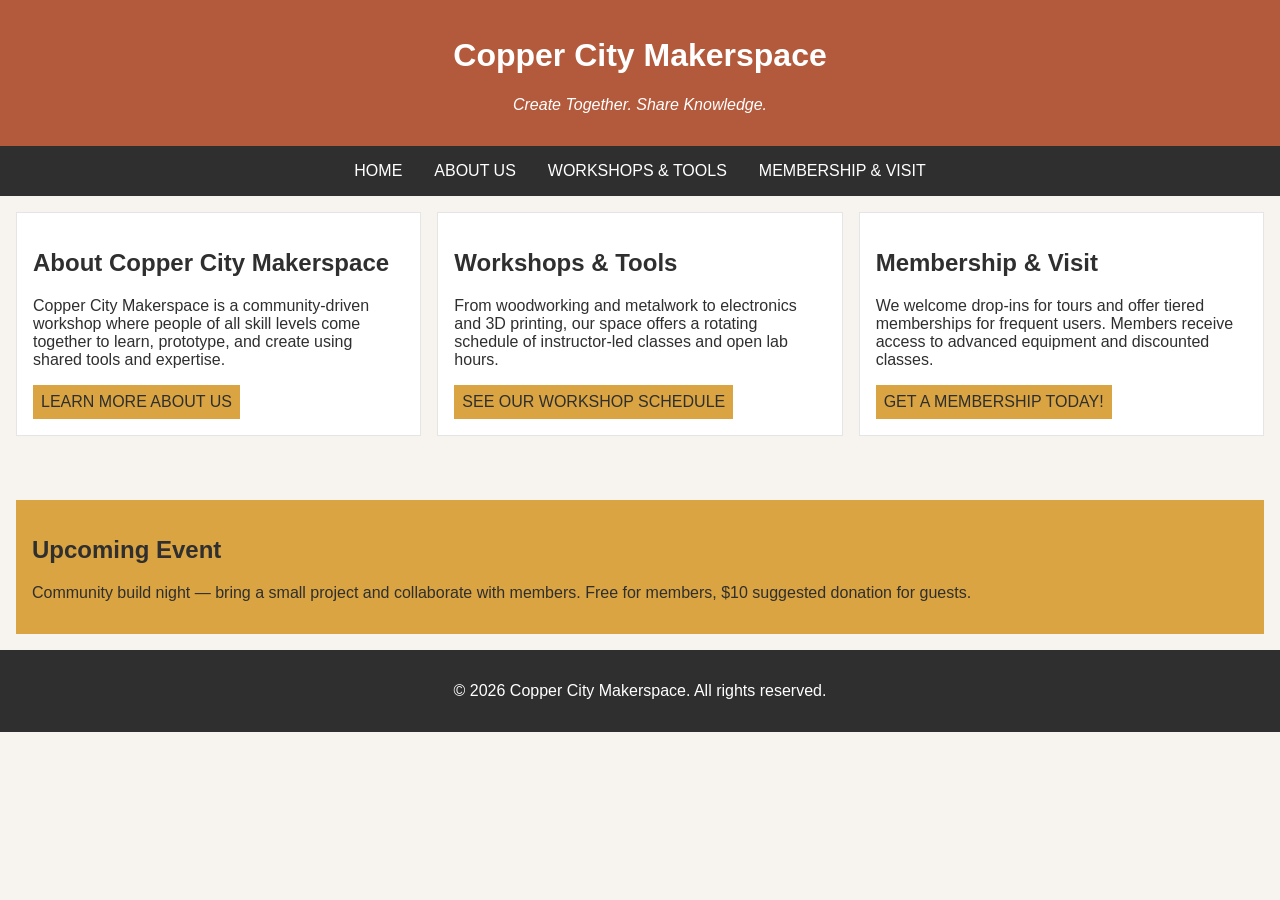
<file: index.html>
<!DOCTYPE html>
<html lang="en">
<head>
    <meta charset="UTF-8">
    <meta name="viewport" content="width=device-width, initial-scale=1.0">
    <link rel="stylesheet" href="styles.css">
    <title>Copper City Makerspace</title>
</head>
<body>
<header>
    <h1>Copper City Makerspace</h1>
    <p>Create Together. Share Knowledge.</p>
</header>
<nav>
    <ul>
        <li><a href="index.html">Home</a></li>
        <li><a href="about.html">About Us</a></li>
        <li><a href="workshops.html">Workshops & Tools</a></li>
        <li><a href="memberships.html">Membership & Visit</a></li>
    </ul>
</nav>
<main class="card-row">
    <section id="about">
        <h2>About Copper City Makerspace</h2>
        <p>Copper City Makerspace is a community-driven workshop where people of all skill levels come together to learn, prototype, and create using shared tools and expertise.</p>
        <a href="about.html">Learn more About Us</a>
    </section>
    <section id="workshops">
        <h2>Workshops & Tools</h2>
        <p>From woodworking and metalwork to electronics and 3D printing, our space offers a rotating schedule of instructor-led classes and open lab hours.</p>
        <a href="workshops.html">See Our Workshop Schedule</a>
    </section>
    <section id="memberships">
        <h2>Membership & Visit</h2>
        <p>We welcome drop-ins for tours and offer tiered memberships for frequent users. Members receive access to advanced equipment and discounted classes.</p>
        <a href="memberships.html">Get a Membership Today!</a>
    </section>
</main>
<aside>
    <h2>Upcoming Event</h2>
    <p>Community build night — bring a small project and collaborate with members. Free for members, $10 suggested donation for guests.</p>
</aside>
<footer>
    <p>&copy; 2026 Copper City Makerspace. All rights reserved.</p>
</footer>
</body>
</html>
</file>
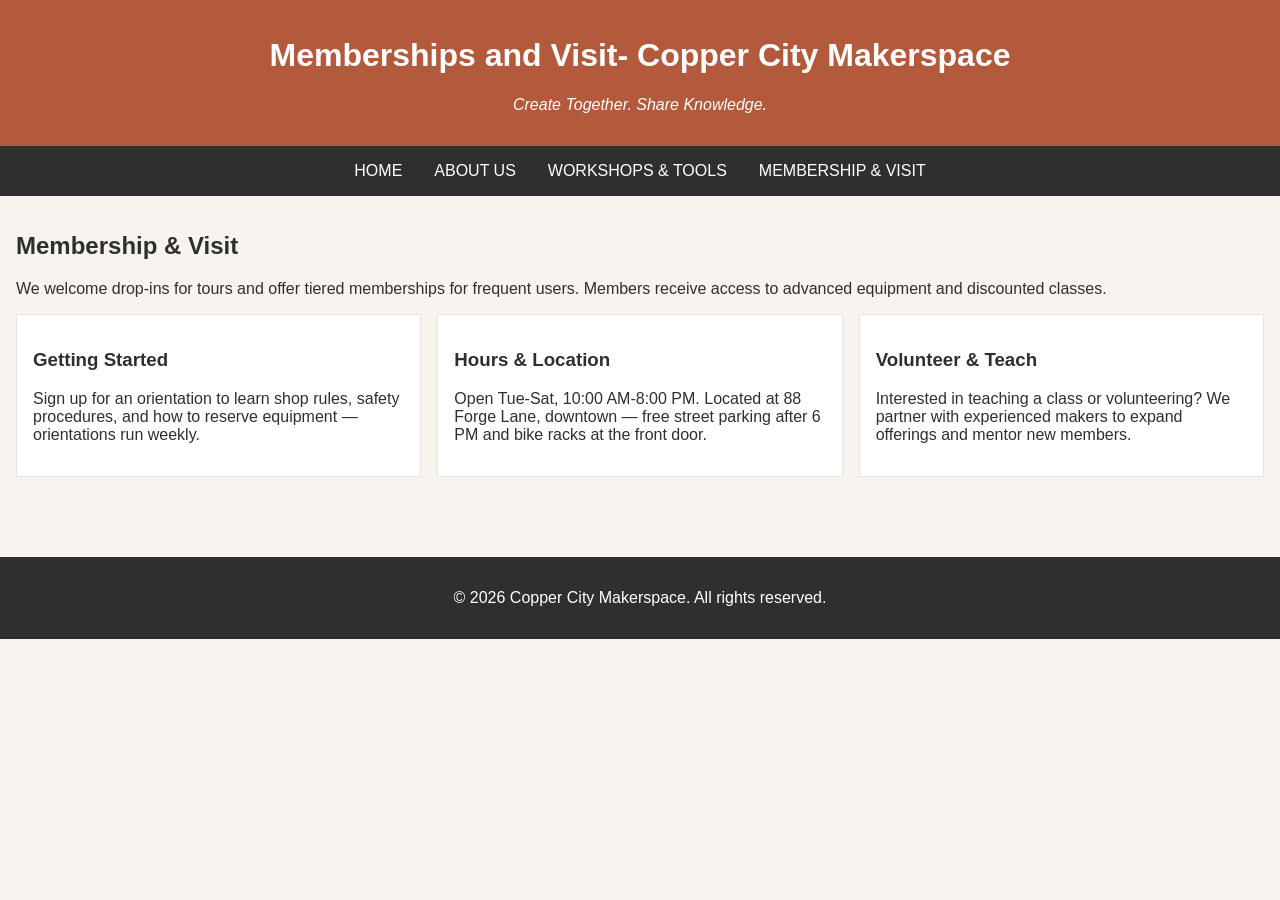
<file: memberships.html>
<!DOCTYPE html>
<html lang="en">
<head>
    <meta charset="UTF-8">
    <meta name="viewport" content="width=device-width, initial-scale=1.0">
    <link rel="stylesheet" href="styles.css">
    <title>Memberships- Copper City Markerspace</title>
</head>
<body>
    <header>
        <h1>Memberships and Visit- Copper City Makerspace</h1>
        <p>Create Together. Share Knowledge.</p>
    </header>
    <nav>
    <ul>
        <li><a href="index.html">Home</a></li>
        <li><a href="about.html">About Us</a></li>
        <li><a href="workshops.html">Workshops & Tools</a></li>
        <li><a href="memberships.html">Membership & Visit</a></li>
    </ul>
</nav>
<main>
    <section id="memberships">
        <h2>Membership & Visit</h2>
        <p>We welcome drop-ins for tours and offer tiered memberships for frequent users. Members receive access to advanced equipment and discounted classes.</p>
        <div class="card-row"> 
            <section>
                <h3>Getting Started</h3>
                <p>Sign up for an orientation to learn shop rules, safety procedures, and how to reserve equipment — orientations run weekly.</p>
            </section>
            <section>
                <h3>Hours & Location</h3>
                <p>Open Tue-Sat, 10:00 AM-8:00 PM. Located at 88 Forge Lane, downtown — free street parking after 6 PM and bike racks at the front door.</p>
            </section>
            <section>
                <h3>Volunteer & Teach</h3>
                <p>Interested in teaching a class or volunteering? We partner with experienced makers to expand offerings and mentor new members.</p>
            </section>
        </div>
    </section>
</main>
<footer>
    <p>&copy; 2026 Copper City Makerspace. All rights reserved.</p>
</footer>
</body>
</html>
</file>
<file: styles.css>
/* =====  CSS by Christina Carrasquilla, updated by Lorenzo Whittley =====  */

/* ===== Color Palette 

Copper:#B35A3C
Charcoal:#2F2F2F
Light Background:#F7F4EF
Card Background:#FFFFFF
Soft Gold:#D9A441
Border:#E5E5E5

===== */

/* ===== GLOBAL (Base) Styles ===== */

body {
    font-family: Arial, sans-serif;
    margin: 0;
    background-color: #F7F4EF;
    color: #2F2F2F;
    display: grid;
    grid-template-columns: 1fr;
}

header {
    background-color: #B35A3C;
    color: white;
    text-align: center;
    padding: 1rem;
}

header img {
    margin-top: 0.5rem;
}
header p {
    font-style:italic;
}
nav {
    background-color: #2F2F2F;
    padding:.5rem;
}

nav ul {
    list-style: none;
    margin: 0;
    padding: 0;
}

nav a {
    color: white;
    text-decoration: none;
    padding: 0.5rem;
    display: inline-block;
    text-transform:uppercase;
}

nav a:hover {
    background-color: #B35A3C;
}

main {
    padding: 1rem;
}

main a {
    background-color: #D9A441;
    color: #2F2F2F;
    text-decoration: none;
    padding: 0.5rem;
    display: inline-block;
    text-transform:uppercase;
}

main a:hover {
    background-color: #B35A3C;
    color: white;
}

section {
    margin-bottom: 2rem;
}

.card-row section {
    background-color: white;
    border: 1px solid #E5E5E5;
    padding: 1rem;
}

img {
    display: block;
    margin-top: 0.5rem;
    max-width: 100%;
}

aside {
    background-color: #D9A441;
    padding: 1rem;
    margin: 1rem;
}

footer {
    background-color: #2F2F2F;
    color: white;
    text-align: center;
    padding: 1rem;
}

/* ===== MEDIA QUERY (MEDIUM) ===== */
@media screen and (min-width:817px) {
    nav ul {
        display: flex;
        justify-content: center;
        gap: 1rem; 
    }

    .card-row {
        display: flex;
        gap: 1rem;
    }

    .card-row section {
        width: 30%;
    }
}
</file>
